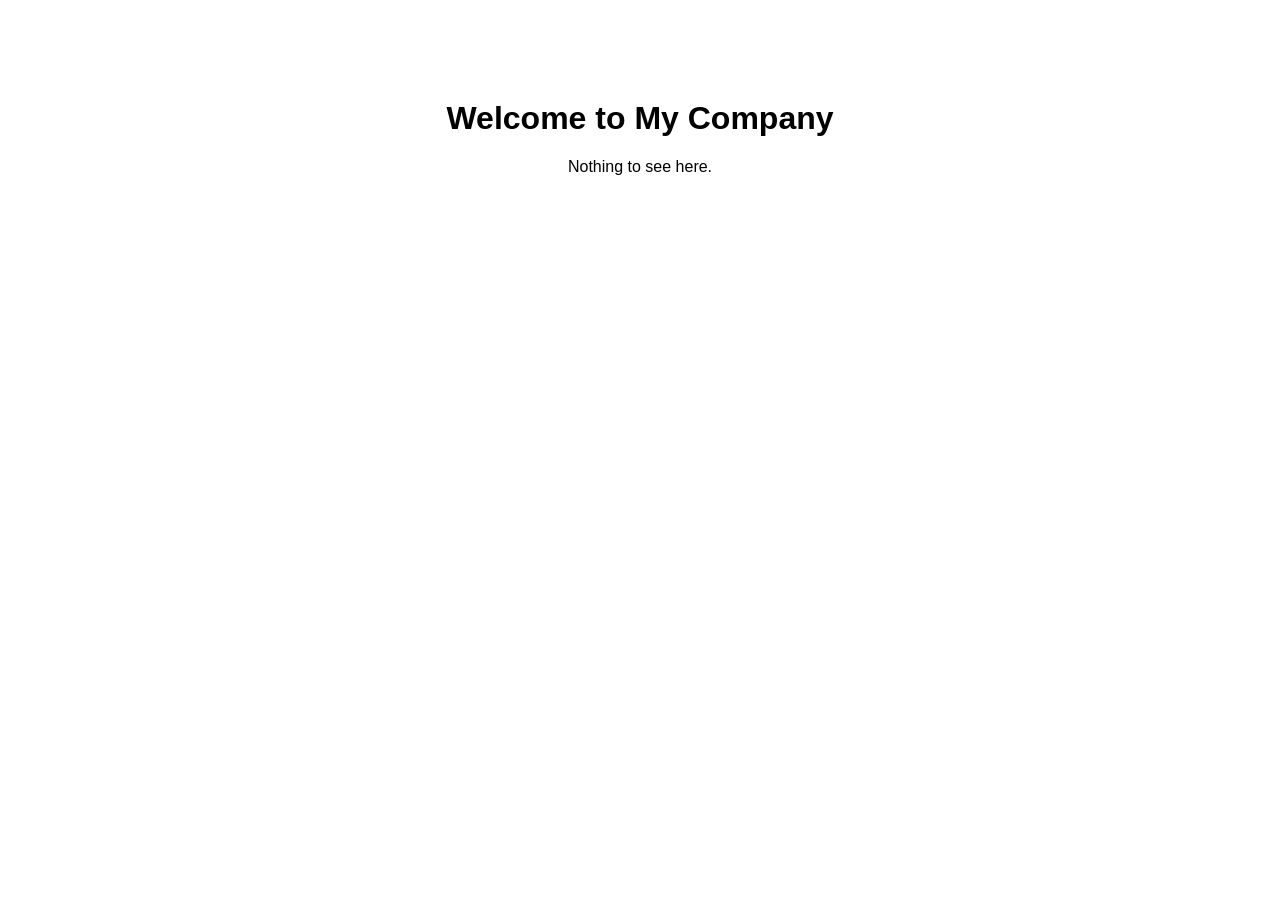
<file: index.html>
<!DOCTYPE html>
<html>
<head>
    <title>My Company</title>
    <link rel="stylesheet" href="static/style.css">
</head>
<body>

<h1>Welcome to My Company</h1>

<p>Nothing to see here.</p>

</body>
</html>
</file>
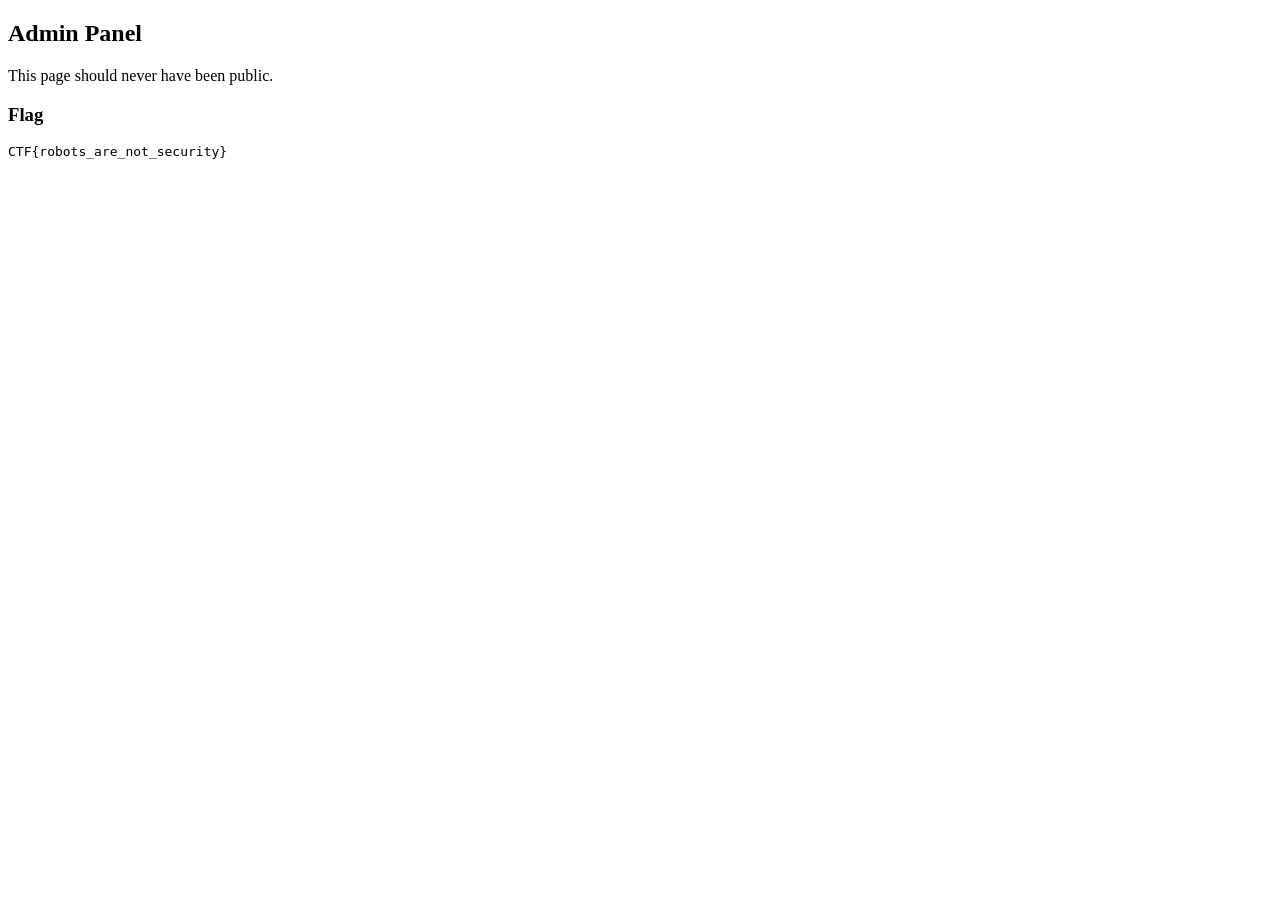
<file: admin/flag.html>
<!DOCTYPE html>
<html>
<head>
    <title>Admin</title>
</head>
<body>

<h2>Admin Panel</h2>

<p>This page should never have been public.</p>

<h3>Flag</h3>

<pre>
CTF{robots_are_not_security}
</pre>

</body>
</html>
</file>
<file: static/style.css>
body{
    font-family:Arial;
    text-align:center;
    margin-top:100px;
}
</file>
